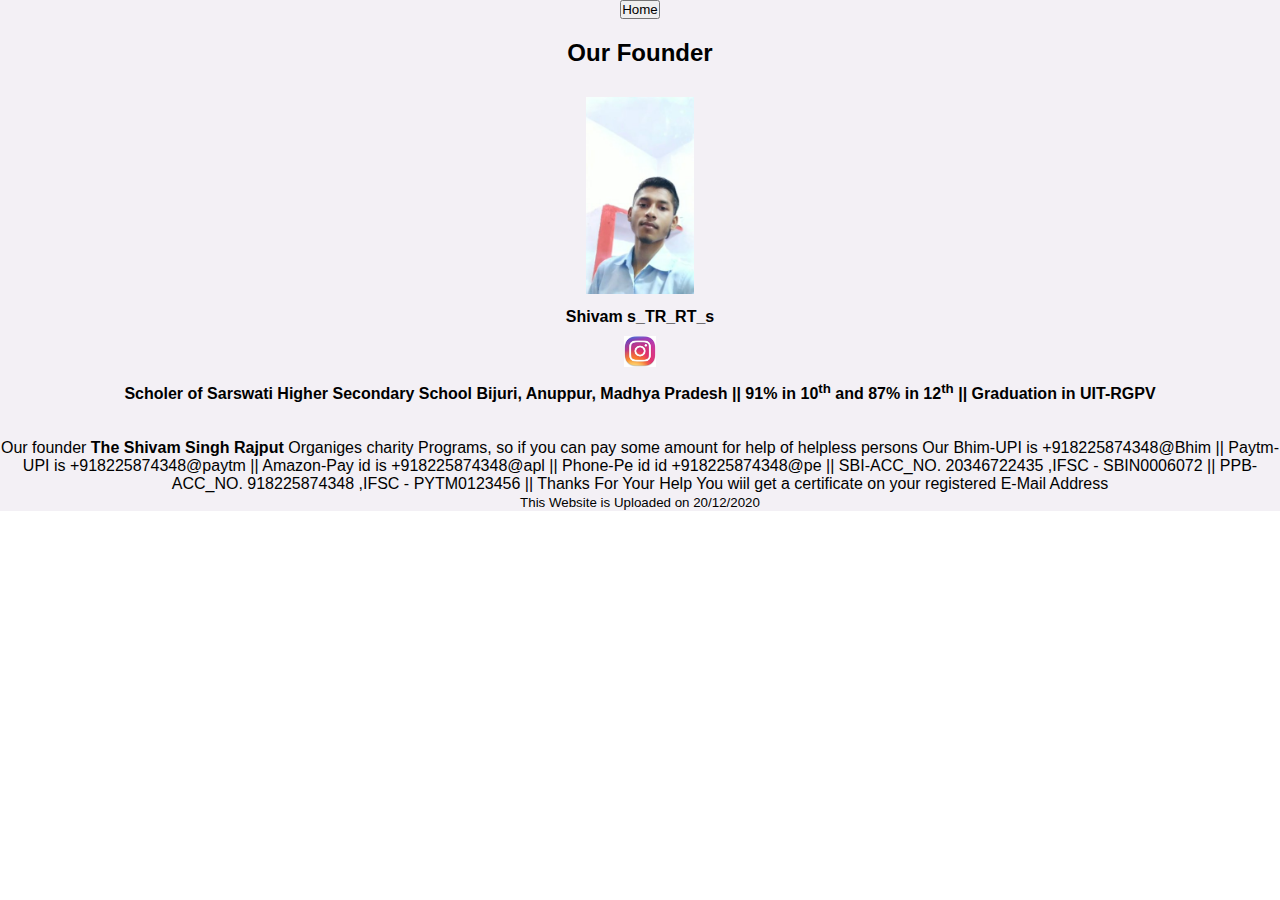
<file: about.html>
<!DOCTYPE html>
<html lang="en">
<head>
    <meta charset="UTF-8">
    <meta name="viewport" content="width=device-width, initial-scale=1.0">
    <title>About Us</title>
    <link rel="stylesheet" href="style.css">
</head>
<body>
    <main>
        <section>
            <a href="index.html"><input type="button" value="Home"></a>

            <h2>Our Founder</h2>
            <img src="1578128526623.jpg" alt="This is Shivam Rathour" width="10%">
            <h4>Shivam s_TR_RT_s</h4>
            <a href="https://www.instagram.com/m.r._shivam____/?hl=en" target="_blank" rel="noopener noreferrer"><img
                    src="OIP.jfif" alt="instagram" width="4%"></a>

            <h4>Scholer of Sarswati Higher Secondary School Bijuri, Anuppur, Madhya Pradesh || 91% in
                10<sup>th</sup>
                and 87% in 12<sup>th</sup> || Graduation in UIT-RGPV</h4>
            <br>
            <br>
            <p>Our founder <b>The Shivam Singh Rajput</b> Organiges charity Programs, so if you can pay some amount
                for
                help of helpless persons
                Our Bhim-UPI is +918225874348@Bhim || Paytm-UPI is +918225874348@paytm || Amazon-Pay id is
                +918225874348@apl || Phone-Pe id id +918225874348@pe || SBI-ACC_NO. 20346722435 ,IFSC - SBIN0006072
                ||
                PPB-ACC_NO. 918225874348 ,IFSC - PYTM0123456 || Thanks For Your Help You wiil get a certificate on
                your
                registered E-Mail Address </p>
            <p><small>This Website is Uploaded on 20/12/2020</small></p>
        </section>

    </main>
</body>
</html>
</file>
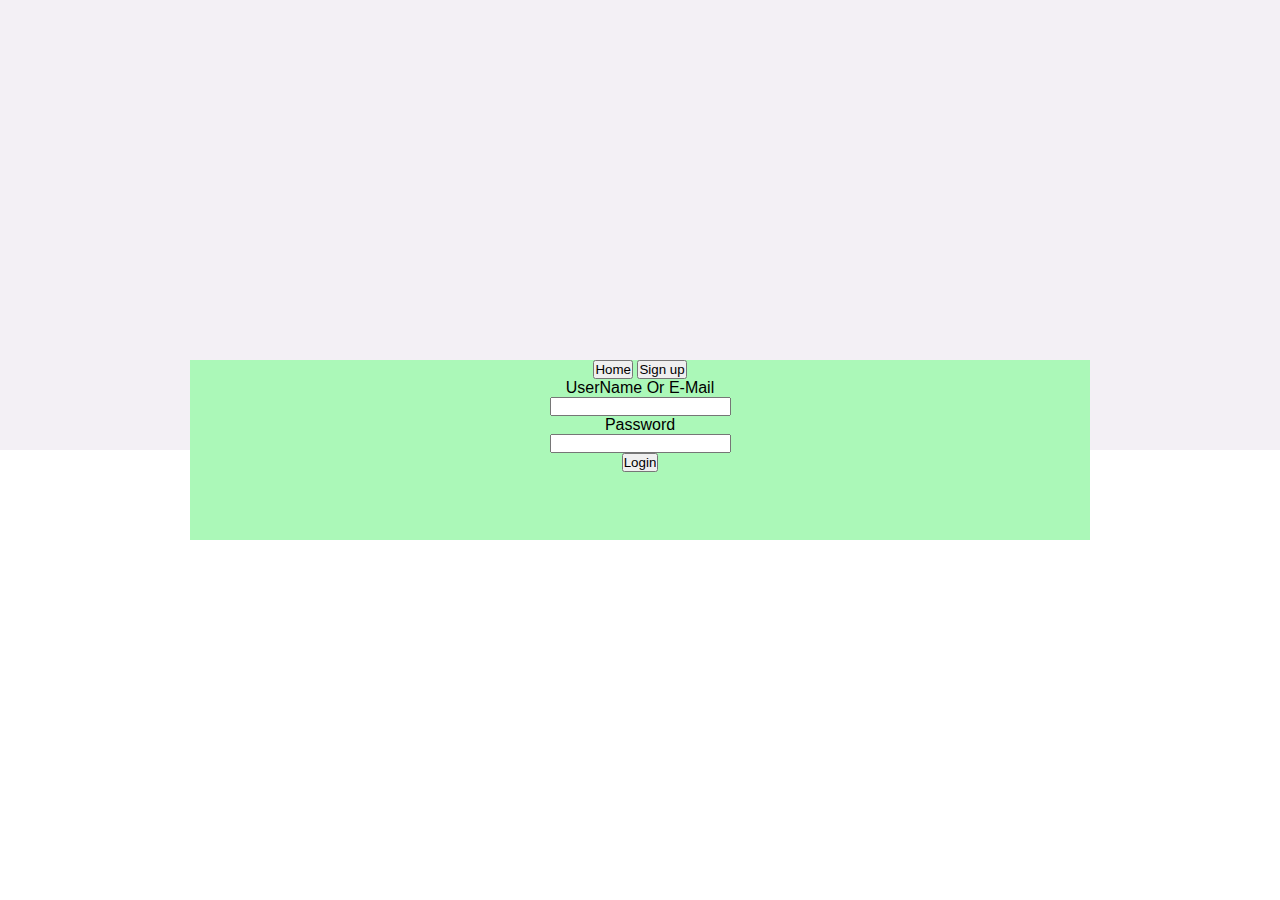
<file: login.html>
<!DOCTYPE html>
<html lang="en">
<head>
    <meta charset="UTF-8">
    <meta name="viewport" content="width=device-width, initial-scale=1.0">
    <title>signup / Login</title>
    <link rel="stylesheet" href="style.css">

</head>
<body>
    <main>
    <section>
        <login>
            <a href="index.html"><input type="button" value="Home"></a>

            <a href="signup.html"><input type="button" value="Sign up"></a>
            <br>
            <p>UserName Or E-Mail</p>
            <input type="email" name="eamil" id="email">
            <p>Password</p>
            <input type="password" name="" id="password">
            <br>
            <input type="button" value="Login">

        </login>
    </section>
    </main>
</body>
</html>
</file>
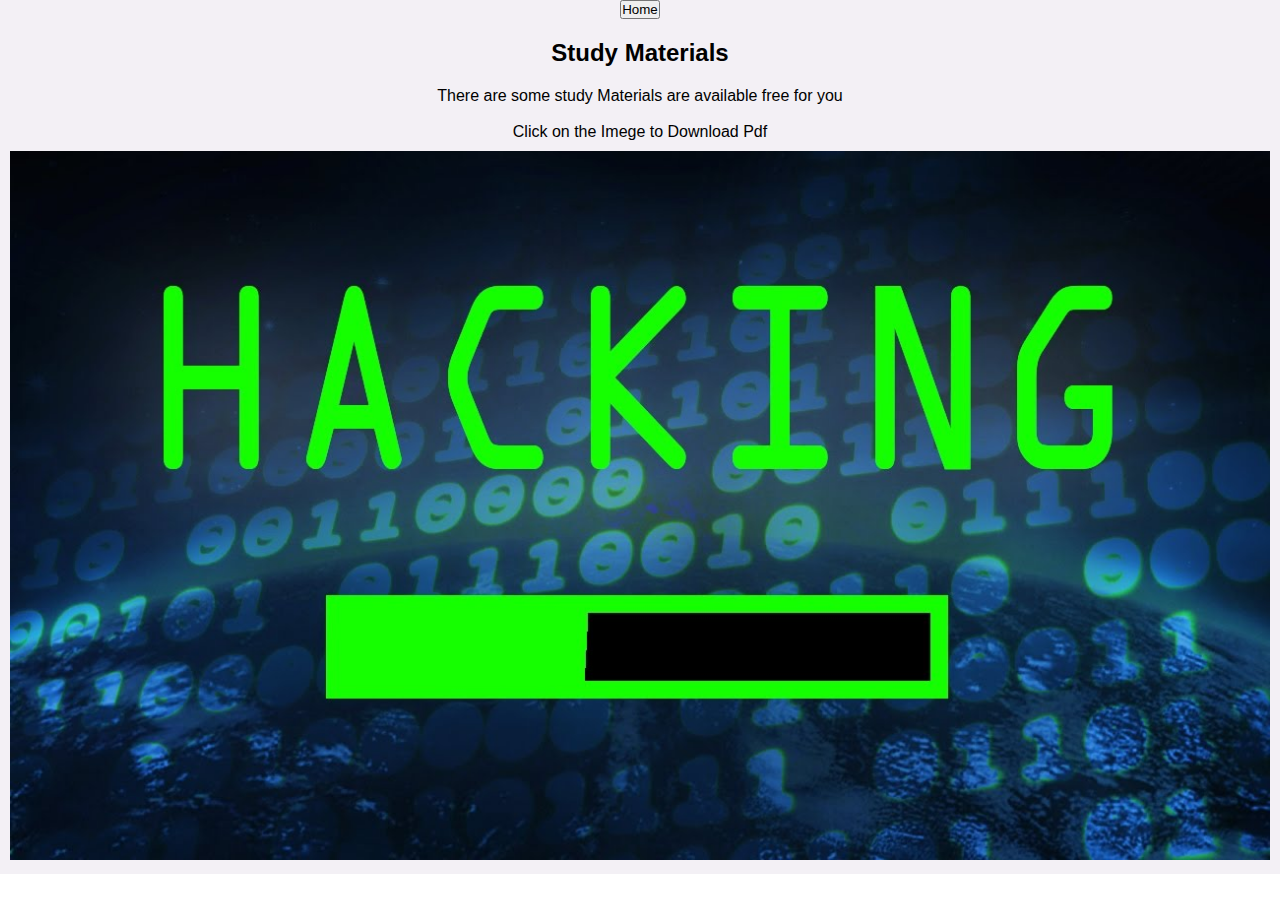
<file: materials.html>
<!DOCTYPE html>
<html lang="en">
<head>
    <meta charset="UTF-8">
    <meta name="viewport" content="width=device-width, initial-scale=1.0">
    <title>Study Materials</title>
    <link rel="stylesheet" href="style.css">
</head>
<body>
    <main>
        <section>
            <a href="index.html"><input type="button" value="Home"></a>

            <h2>Study Materials</h2>
            <p>There are some study Materials are available free for you</p>
            <br>
            <p>Click on the Imege to Download Pdf</p>
            <a href="Hacking.pdf" target="_blank"><img src="maxresdefault.jpg" alt="Image" width="100%"></a>
        </section>
    </main>
</body>
</html>
</file>
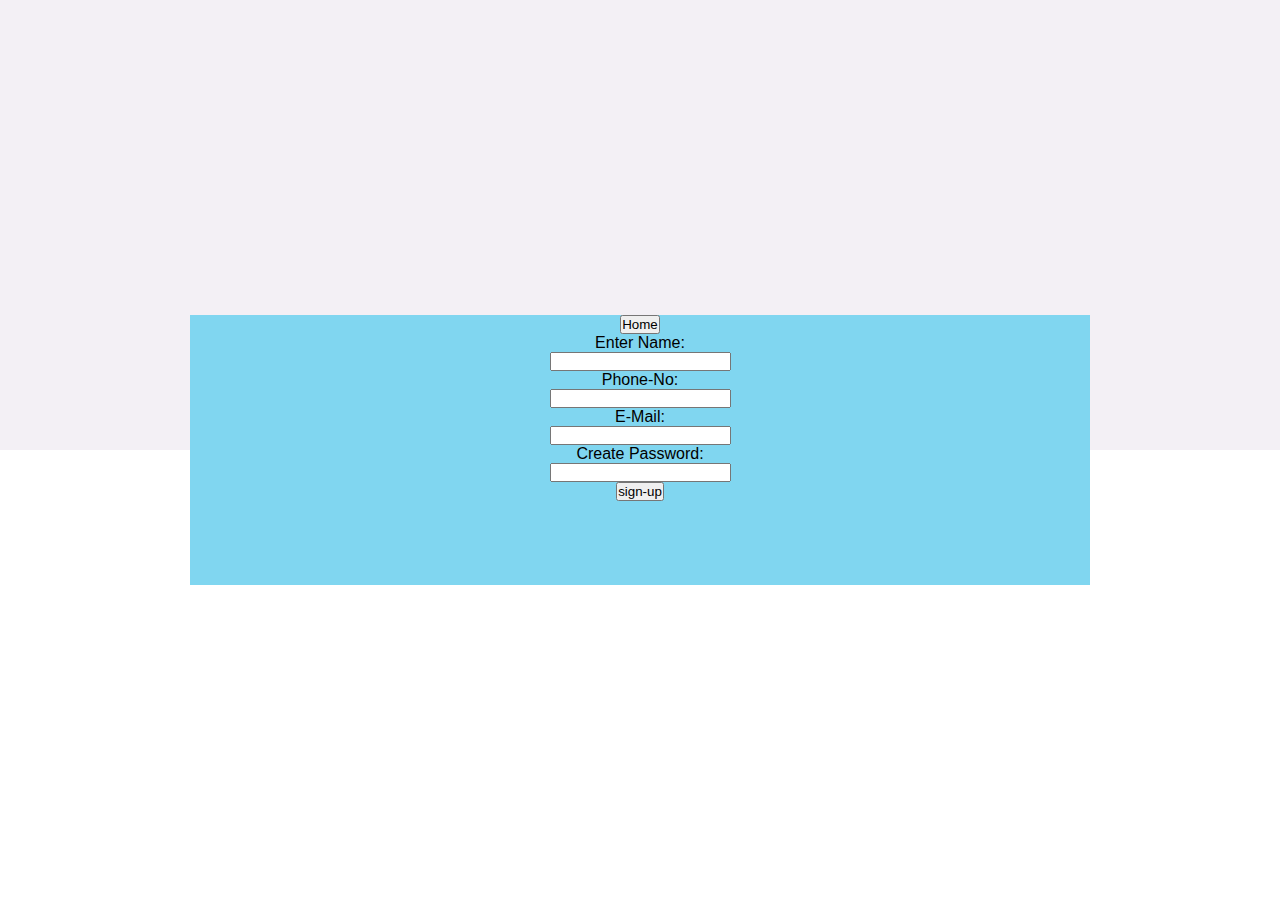
<file: signup.html>
<!DOCTYPE html>
<html lang="en">
<head>
    <meta charset="UTF-8">
    <meta name="viewport" content="width=device-width, initial-scale=1.0">
    <title>signup</title>
    <link rel="stylesheet" href="style.css">
</head>
<body>
    <main>
        <section>
            <signup>
                <a href="index.html"><input type="button" value="Home"></a>

                <p>Enter Name: <br> <input type="text" name="name" id="name"></p>
                <p>Phone-No: <br> <input type="number" name="number" id="number"></p>
                <p>E-Mail: <br> <input type="email" name="email" id="email"></p>
                <p>Create Password: <br> <input type="password" name="password" id="password"></p>
                <input type="button" value="sign-up">
            </signup>
        </section>
    </main>
</body>
</html>
</file>
<file: style.css>
* {
    box-sizing: border-box;
    margin: 0;
    padding: 0;
}

body {
    margin: 0px;
    font-family: -apple-system, BlinkMacSystemFont, 'Segoe UI', Roboto, Oxygen, Ubuntu, Cantarell, 'Open Sans', 'Helvetica Neue', sans-serif;
}

header h1 {
    text-align: center;
    font-size: 40px;
    color: white;
}

header h1 sub{
    text-align: center;
    font-size: 10px;
    color: white;
}

header {
    text-align: center;
    padding: 40px;
    /* background-color: rgb(96, 40, 226); */
    background-image:url(giphy.gif);
}

nav {
    background-color: #333;
    overflow: hidden;
}

nav a {
    text-decoration: none;
    padding: 20px;
    text-align: center;
    float: left;
    color:white;
}

main {
    background-color: rgb(243, 240, 245);
    text-align: center;
}

h2 {
    text-align: center;
    padding: 20px;
}

section:nth-child(even) {
    background-color: rgb(241, 241, 241);
}

section {
    min-height: 50vh;
}

video {
    padding: 10px;
}

iframe {
    height: 50vh;
}

img {
    padding: 10px;
}

section h5 {
    margin: 40px;
}

footer {
    background-color: #333;
    overflow: hidden;
}

footer a {
    text-decoration: none;
    padding: 20px;
    text-align: center;
    float: left;
    color: white;
}

.checked{
    color: rgb(7, 250, 27);
}

main section login{
    min-width: 100vh;
    min-height: 20vh;
    background-color: rgb(171, 248, 184);

    position: absolute;
    top: 50%;
    left: 50%;
    -ms-transform: translate(-50%, -50%);
    transform: translate(-50%, -50%);

}

main section signup{
    min-width: 100vh;
    min-height: 30vh;
    background-color: rgb(128, 214, 240);
    
    margin: 0;
    position: absolute;
    top: 50%;
    left: 50%;
    -ms-transform: translate(-50%, -50%);
    transform: translate(-50%, -50%);
}

a:hover ,button:hover{
    color: rgb(22, 19, 241);
}

textarea{
    max-width: 40vh;
}
</file>
